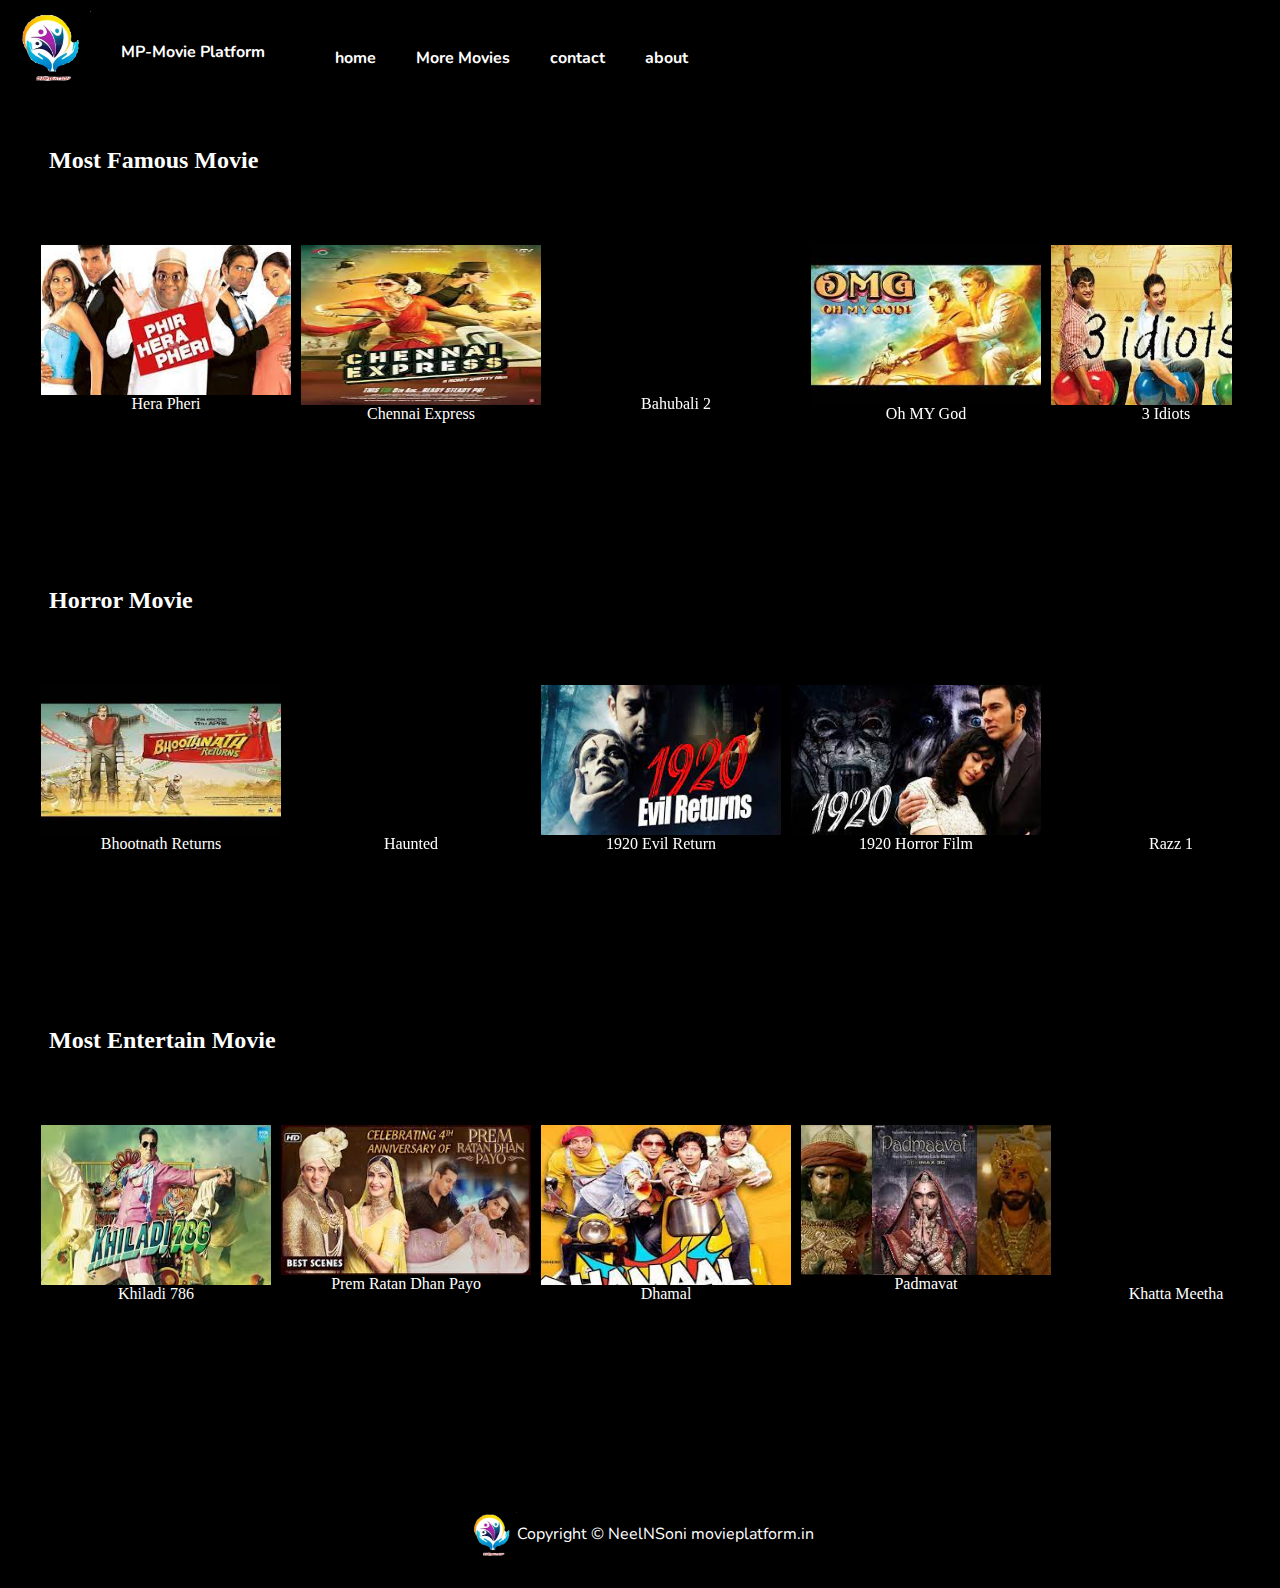
<file: index.html>
<html>
<head>
     <title>Movie Platform</title>
	 <link rel="stylesheet" href="css/night.css">
	 <link rel="stylesheet" href="css/responsive.css">
	 <link rel="shortcut icon" type="image/png" href="image/favicon.png">
</head>
<body>
      <header>
	     <div class="logo">
			  <img src="image/logo.jpeg" alt="logo" title="title" height="72px" width="80px" >   					  
		 </div>
         <p class=h1>MP-Movie Platform</p>
		 <nav class=nav>
			       <ul class=ul>
				       <li><a href="index.html">home</a></li>      	        
				       <li><a href="more.html">More Movies</a></li>	
                       <li><a href="contact.html">contact</a></li>
                       <li><a href="about.html">about</a></li>					   
				   </ul>
				   <! <div class="search">
				   <!     <input type="text" name="" id="" placeholder="Search here..." >
				   <!	<button class="btn"> <!Search>
				   <!     </button>
				   <! </div>
				  
	     </nav>	  		  
	  </header>
	    
	  <main>
	       <div class="main1">
		    &nbsp;&nbsp;&nbsp;&nbsp;&nbsp;&nbsp;&nbsp;&nbsp;&nbsp;&nbsp;&nbsp;&nbsp;&nbsp;&nbsp;&nbsp;&nbsp;&nbsp;&nbsp;&nbsp;&nbsp;&nbsp;&nbsp;&nbsp;&nbsp;
		    <h2 class="my-2">Most Famous Movie</h2> 
			
	         <div class="container">
		      <div class="group1">
			  
		        <div class="group11">
				   <a href="https://www.jiocinema.com/movies/phir-hera-pheri?type=0&id=e9745530c75e11eaa42c8f723f500b79"  frameborder="0" allow="accelerometer; autoplay; clipboard-write; encrypted-media; gyroscope; picture-in-picture" allowfullscreen>
				     <img src="image/php1.jfif" alt="Hera Pheri" width="250" height="150">
				   </a>
				   <p class="p1">Hera Pheri</p>
				</div>
				
				
				<div class="group11">
				   <a href="https://pagalfilm.work/n2016-1-load/2012%20to%202019%20Bollywood%20Films/Chennai%20Express%202013%20Full%20Movie/Chennai%20Express%202013%20Hdrip.mp4-0.html"  frameborder="0" allow="accelerometer; autoplay; clipboard-write; encrypted-media; gyroscope; picture-in-picture" allowfullscreen>
				     <img src="image/chennai.jfif" alt="Chennai Express" width="240" height="160">
				   </a>
				   <p class="p1">Chennai Express</p>
				</div>
				
				
				<div class="group11">
				   <iframe width="250" height="150" src="https://www.youtube.com/embed/pg0yOoQBlww" title="YouTube video player" frameborder="0" allow="accelerometer; autoplay; clipboard-write; encrypted-media; gyroscope; picture-in-picture" allowfullscreen></iframe>
				   <p class="p1">Bahubali 2</p>
				</div>
				
				
				<div class="group11">
				   <a href="https://www.jiocinema.com/watch/movies/omg--oh-my-god-/0/0/0_5o783214/0/0/"  frameborder="0" allow="accelerometer; autoplay; clipboard-write; encrypted-media; gyroscope; picture-in-picture" allowfullscreen>
				     <img src="image/omg.jfif" alt="Oh MY God" width="230" height="160">
				   </a>
				   <p class="p1">Oh MY God</p>
				</div>
				
				<div class="group11">
				   <a href="https://www.digit.in/digit-binge/movies/3-idiots-5816.html"  frameborder="0" allow="accelerometer; autoplay; clipboard-write; encrypted-media; gyroscope; picture-in-picture" allowfullscreen>
				     <img src="image/idiot.jfif" alt="3 Idiots" width="230" height="160">
				   </a>
				   <p class="p1">3 Idiots</p>
				</div>
				
				<div class="group11">
				   <a href="https://pagalfilm.work/2012%20to%202019%20Bollywood%20Films/Horror_Story_Dvdrip/MP4"  frameborder="0" allow="accelerometer; autoplay; clipboard-write; encrypted-media; gyroscope; picture-in-picture" allowfullscreen>
				     <img src="image/dangal.jfif" alt="Horror Story" width="240" height="150">
				   </a>
				   <p class="p1">Dangal</p>
				</div>
				
			  </div>		
		   </div>
	         
			 
			 
		   <h2 class="my-2">Horror Movie</h2> 
		   
		   <div class="container">
		      <div class="group1">
			  				
				
				
				<div class="group11">
				   <a href="https://pagalfilm.work/2012%20to%202019%20Bollywood%20Films/Bhoothnath_Returns_Dvdrip/MP4"  frameborder="0" allow="accelerometer; autoplay; clipboard-write; encrypted-media; gyroscope; picture-in-picture" allowfullscreen>
				     <img src="image/bhoot.jfif" alt="Bhootnath Returns" width="240" height="150">
				   </a>
				   <p class="p1">Bhootnath Returns</p>
				</div>
				
			
				
				<div class="group11">
				  <iframe width="240" height="150" src="https://www.youtube.com/embed/o0baGcklsI4" title="YouTube video player" frameborder="0" allow="accelerometer; autoplay; clipboard-write; encrypted-media; gyroscope; picture-in-picture" allowfullscreen></iframe>
				   <p class="p1">Haunted</p>
				</div>
				
				
				<div class="group11">
				   <a href="https://pagalfilm.work/2012%20to%202019%20Bollywood%20Films/1920%20Evil%20Returns%20Dvdrip"  frameborder="0" allow="accelerometer; autoplay; clipboard-write; encrypted-media; gyroscope; picture-in-picture" allowfullscreen>
				     <img src="image/as.jfif" alt="dangal" width="240" height="150">
				   </a>
				   <p class="p1">1920 Evil Return</p>
				</div>
				
				
				
				
				<div class="group11">
				   <a href="https://www.mxplayer.in/movie/watch-1920-movie-online-231405b119be8acb6ab9004bbc3d465f?watch=true"  frameborder="0" allow="accelerometer; autoplay; clipboard-write; encrypted-media; gyroscope; picture-in-picture" allowfullscreen>
				     <img src="image/1920.jfif" alt="1920 Horror Film" width="250" height="150">
				   </a>
				   <p class="p1">1920 Horror Film</p>
				</div>
				
				
				<div class="group11">
				   <iframe width="240" height="150" src="https://www.youtube.com/embed/wVTZfUlxN0Y" title="YouTube video player" frameborder="0" allow="accelerometer; autoplay; clipboard-write; encrypted-media; gyroscope; picture-in-picture" allowfullscreen></iframe>
				   <p class="p1">Razz 1</p>
				</div>
				
				
				<div class="group11">
				   <iframe width="240" height="150" src="https://www.youtube.com/embed/ak0_Lv506o0" title="YouTube video player" frameborder="0" allow="accelerometer; autoplay; clipboard-write; encrypted-media; gyroscope; picture-in-picture" allowfullscreen></iframe>
				   <p class="p1">Razz 2</p>
				</div>


                  <div class="group11">
				   <iframe width="240" height="150" src="https://www.youtube.com/embed/XF69it-aIf8" title="YouTube video player" frameborder="0" allow="accelerometer; autoplay; clipboard-write; encrypted-media; gyroscope; picture-in-picture" allowfullscreen></iframe>
				   <p class="p1">Razz 3</p>
				</div>
				
				
				
			 </div>		
			</div>
		

             <h2 class="my-2">Most Entertain Movie</h2> 
			
	         <div class="container">
		      <div class="group1">
			  
		        <div class="group11">
				   <a href="https://www.zee5.com/movies/details/khiladi-786/0-0-272002"  frameborder="0" allow="accelerometer; autoplay; clipboard-write; encrypted-media; gyroscope; picture-in-picture" allowfullscreen>
				     <img src="image/khiladi.jfif" alt="Khiladi 786" width="230" height="160">
				   </a>
				   <p class="p1">Khiladi 786</p>
				</div>
				
				<div class="group11">
				   <a href="https://pagalfilm.work/2012%20to%202019%20Bollywood%20Films/Prem_Ratan_Dhan_Payo_Dvdrip/MP4"  frameborder="0" allow="accelerometer; autoplay; clipboard-write; encrypted-media; gyroscope; picture-in-picture" allowfullscreen>
				     <img src="image/premratan.jfif" alt="Prem Ratan Dhan Payo" width="250" height="150">
				   </a>
				   <p class="p1">Prem Ratan Dhan Payo</p>
				</div>
				
				
				 <div class="group11">
				   <a href="https://www.mxplayer.in/movie/watch-dhamaal-movie-online-85eb6b02bc6ff80f41db04757238e1a2?watch=true"  frameborder="0" allow="accelerometer; autoplay; clipboard-write; encrypted-media; gyroscope; picture-in-picture" allowfullscreen>
				     <img src="image/dhamal.jfif" alt="Dhamal" width="250" height="160">
				   </a>
				   <p class="p1">Dhamal</p>
				</div>
				
				
				<div class="group11">
				   <a href="https://pagalfilm.work/2012%20to%202019%20Bollywood%20Films/Padmavat%20Dvdrip/MP4"  frameborder="0" allow="accelerometer; autoplay; clipboard-write; encrypted-media; gyroscope; picture-in-picture" allowfullscreen>
				     <img src="image/padmavat.jfif" alt="Padmavat" width="250" height="150">
				   </a>
				   <p class="p1">Padmavat</p>
				</div>
				
				
				<div class="group11">
				     <iframe width="230" height="160" src="https://www.youtube.com/embed/J04wXxSvpNU" title="YouTube video player" frameborder="0" allow="accelerometer; autoplay; clipboard-write; encrypted-media; gyroscope; picture-in-picture" allowfullscreen></iframe>	 
			    <p class="p1">Khatta Meetha</p>
				</div>
				
				<div class="group11">
				   <iframe width="230" height="160" src="https://www.youtube.com/embed/M6P0AjiiWEU" title="YouTube video player" frameborder="0" allow="accelerometer; autoplay; clipboard-write; encrypted-media; gyroscope; picture-in-picture" allowfullscreen></iframe>
				   <p class="p1">Sanju</p>
				</div>
				
				<div class="group11">
				   <a href="https://www.dailymotion.com/video/x4hc1uj"  frameborder="0" allow="accelerometer; autoplay; clipboard-write; encrypted-media; gyroscope; picture-in-picture" allowfullscreen>
				     <img src="image/sib.jfif" alt="Singh Is Bling" width="230" height="160">
				   </a>
				   <p class="p1">Singh Is Bling</p>
				</div>
			
						
			  </div>		
		   </div>

		
         </div>			
	  </main>

  
	  
	  <footer>
	          <div class="logo">
			     <img src="image/logo.jpeg" alt="logo" title="title" height="45px" width="50px" >   					  
		      </div>
	         <p class="text-center">Copyright &copy; NeelNSoni movieplatform.in</p>
	   </footer>
	  
</body>
</html>
</file>
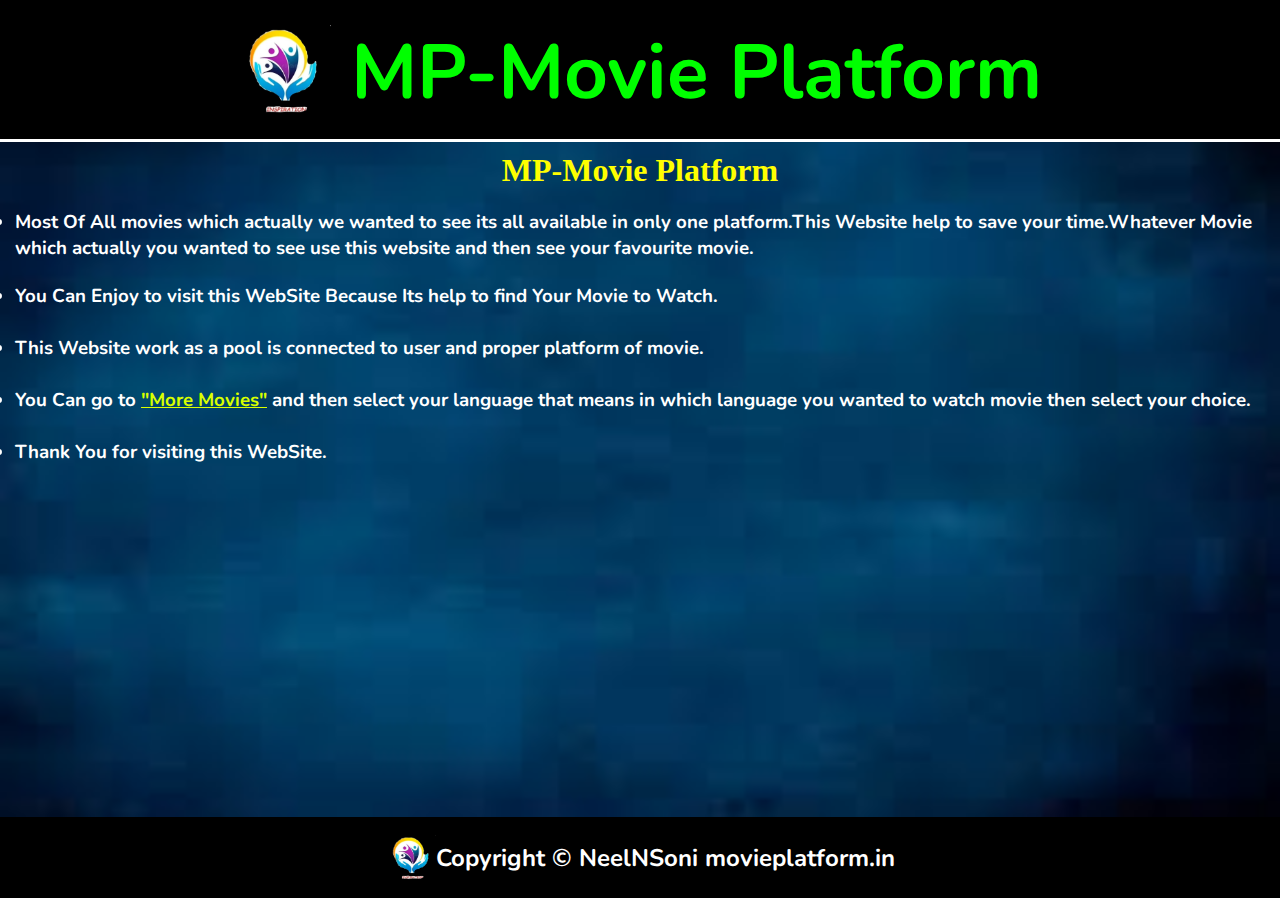
<file: about.html>
<html>
<head>
     <title>About</title>
	 <link rel="stylesheet" href="css/kalp.css">
	 <link rel="stylesheet" href="css/responsive1.css">
	 <link rel="shortcut icon" type="image/png" href="image/favicon.png">
</head>
<body>
      <header>
	        <nav>
	         <div class="logo">
			    <img src="image/logo.jpeg" alt="logo" title="title" height="90px" width="95px" >   					  
		     </div>
                <p class="neel">MP-Movie Platform</p> 
            </nav>			 
	  </header>
	  
	  <main>
	        <h1 class="hi">MP-Movie Platform</h1>
			<div>
			</div>
			<div>
			    <h3>
			    <ul class="bullet">
			       <li id="n1">
				        Most Of All movies which actually we wanted to see its all available in only one platform.This Website help to save your time.Whatever Movie which actually you wanted to see 
					use this website and then see your favourite movie.
				   </li>
				   &nbsp;&nbsp;
				   <div>
				   &nbsp;
				   </div>
				   <li id="n2">
				        You Can Enjoy to visit this WebSite Because Its help to find Your Movie to Watch.
				   </li>
				   &nbsp;
				   <li id="n3">
				       This Website work as a pool is connected to user and proper platform of movie.
				   </li>
				    &nbsp;
				   <li id="n4">
				        You Can go to <a href="more.html">"More Movies"</a> and then select your language that means in which language you wanted to watch movie then select your choice.
				   </li>
				   &nbsp;
				  <li id="n5">
				       Thank You for visiting this WebSite.
				  </li>
				  &nbsp;
				</ul>
				</h3>
			</div>
	  </main>
	  
	   <footer>
	          <div class="logo">
			     <img src="image/logo.jpeg" alt="logo" title="title" height="45px" width="50px" >   					  
		      </div>
	         <p class="text-center">Copyright &copy; NeelNSoni movieplatform.in</p>
			  
	   </footer>
	   
	  
</body>
</html>
</file>
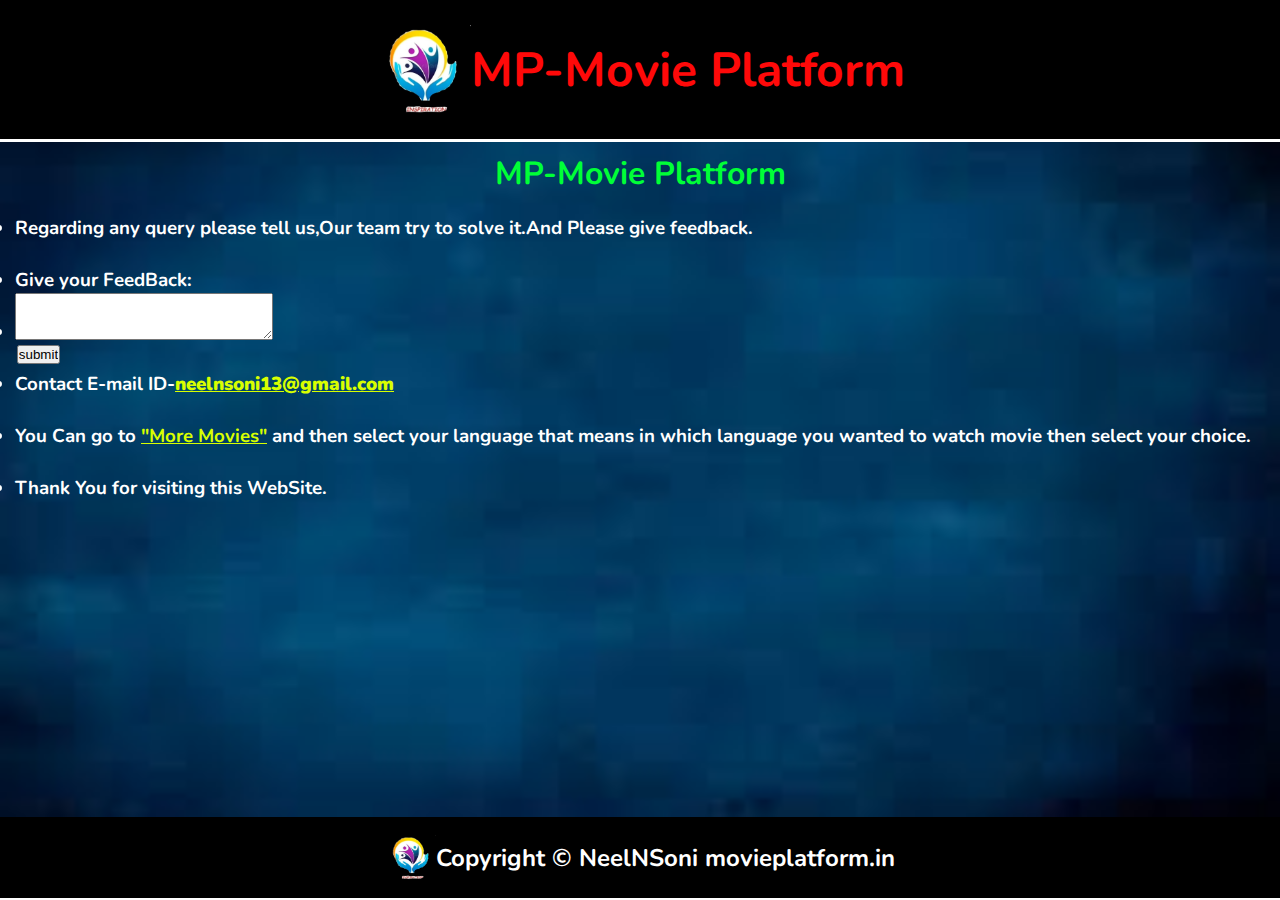
<file: contact.html>
<html>
<head>
     <title>Contact</title>
	 <link rel="stylesheet" href="css/tiger.css">
	 <link rel="stylesheet" href="css/responsive2.css">
	 <link rel="shortcut icon" type="image/png" href="../image/favicon.png">
</head>
<body>
      <header>
	         <div class="logo">
			  <img src="image/logo.jpeg" alt="logo" title="title" height="90px" width="95px" >   					  
		     </div>
             <p class=h1>MP-Movie Platform</p>
	         
	  </header>
	  
	   <main>
	        <h1 class="hi">MP-Movie Platform</h1>
			<div>
			</div>
			<div>
			    <h3>
			    <ul class="bullet">
			       <li id="n1">
				       Regarding any query please tell us,Our team try to solve it.And Please give feedback.
				   </li>
				   &nbsp;&nbsp;
				   
				   <li id="n2">
				        Give your FeedBack: 
						<div class="search">
						     <form>
				                 <textarea name="feedback" cols="30" rows="3" placeholder="Enter feedback..." >   
							     </textarea>
								 <input type="submit" name="submit" value="submit" >
									</input>
								 &nbsp;
							</form>
				        </div>
						
				   </li>
				   &nbsp;
				   <li>
				       &nbsp;
				   </li>
				    &nbsp;
					<li id="n3"> 
				       Contact E-mail ID-<b><span class="email">neelnsoni13@gmail.com</span></b>
				   </li>
				    &nbsp;
					
				   <li id="n4">
				        You Can go to <a href="more.html">"More Movies"</a> and then select your language that means in which language you wanted to watch movie then select your choice.
				   </li>
				   &nbsp;
				  <li id="n5">
				       Thank You for visiting this WebSite.
				  </li>
				  &nbsp;
				</ul>
				</h3>
			</div>
	  </main>
	  
	   <footer>
	          <div class="logo">
			     <img src="image/logo.jpeg" alt="logo" title="title" height="45px" width="50px" >   					  
		      </div>
	         <p class="text-center">Copyright &copy; NeelNSoni movieplatform.in</p>
			  
	   </footer>
	  
</body>
</html>
</file>
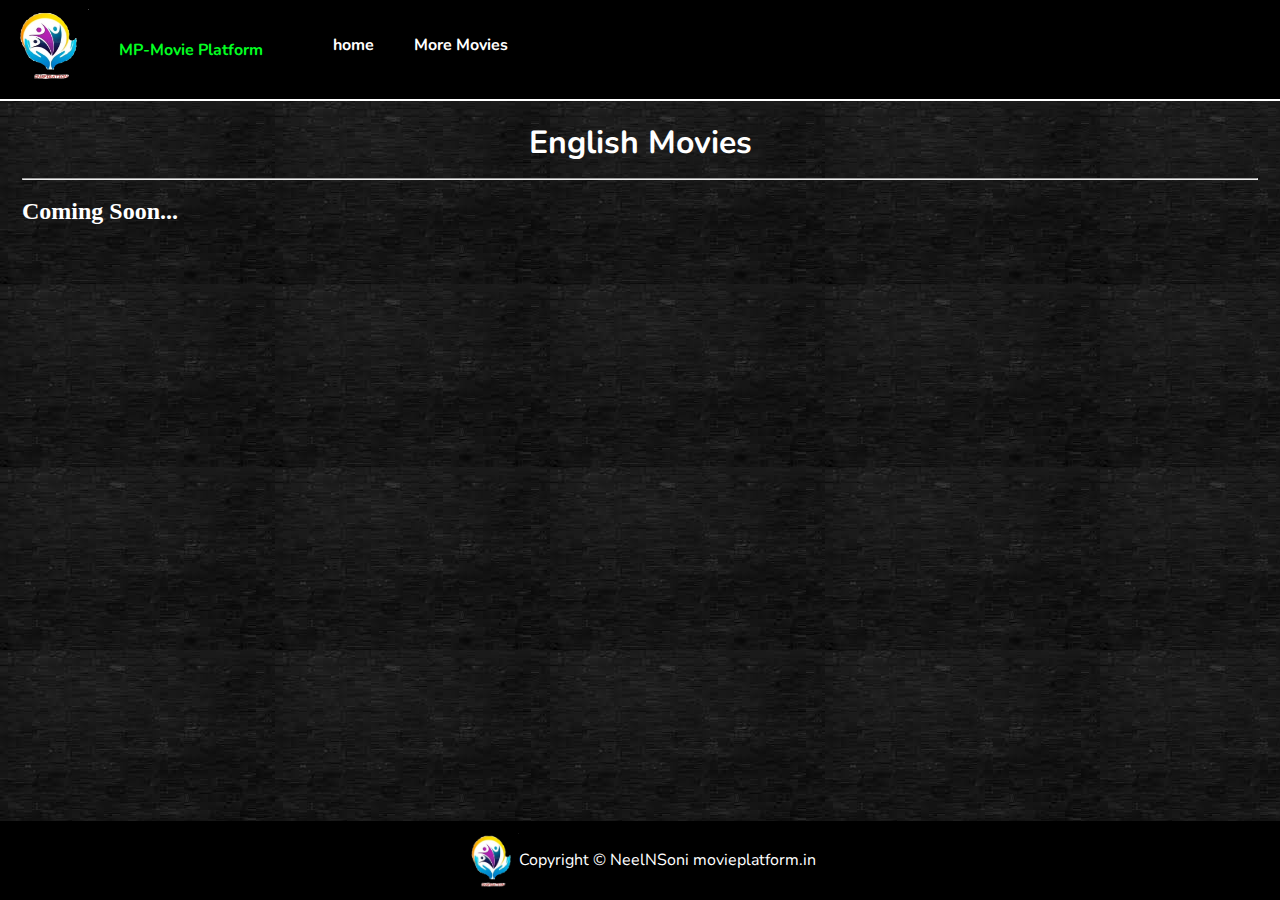
<file: english.html>
<html>
<head>
     <title>English Movies</title>
	 <link rel="stylesheet" href="css/english.css">
	 <link rel="stylesheet" href="css/responsive3.css">
	 <link rel="shortcut icon" type="image/png" href="image/favicon.png">
	 
</head>
<body>
      <header>
	     <div class="logo1">
			  <img src="image/logo.jpeg" alt="logo" title="title" height="72px" width="80px" >   					  
		 </div>
         <p class=h1>MP-Movie Platform</p>
		 <nav class=nav>
			       <ul class=ul>
				       <li><a href="index.html">home</a></li>      	        
				       <li><a href="more.html">More Movies</a></li>				   
				   </ul>
				  
	     </nav>	  		  
	  </header>
	    
	  <main>
	       
	       <div class="main1">
		    &nbsp;&nbsp;&nbsp;&nbsp;&nbsp;&nbsp;&nbsp;&nbsp;&nbsp;&nbsp;&nbsp;&nbsp;&nbsp;&nbsp;&nbsp;&nbsp;&nbsp;&nbsp;&nbsp;&nbsp;&nbsp;&nbsp;&nbsp;&nbsp;
		   <h1 class="pranav" >English Movies</h1>
		   <hr/>
		   &nbsp;
		   <div>
		       <h2 class="heet">Coming Soon...</h2>
		   </div>
           </div>			
	  </main>

  
	  
	  <footer>
	          <div class="logo">
			     <img src="image/logo.jpeg" alt="logo" title="title" height="55px" width="55px" >   					  
		      </div>
	         <p class="text-center">Copyright &copy; NeelNSoni movieplatform.in</p>
			  
	   </footer>
	  
</body>
</html>
</file>
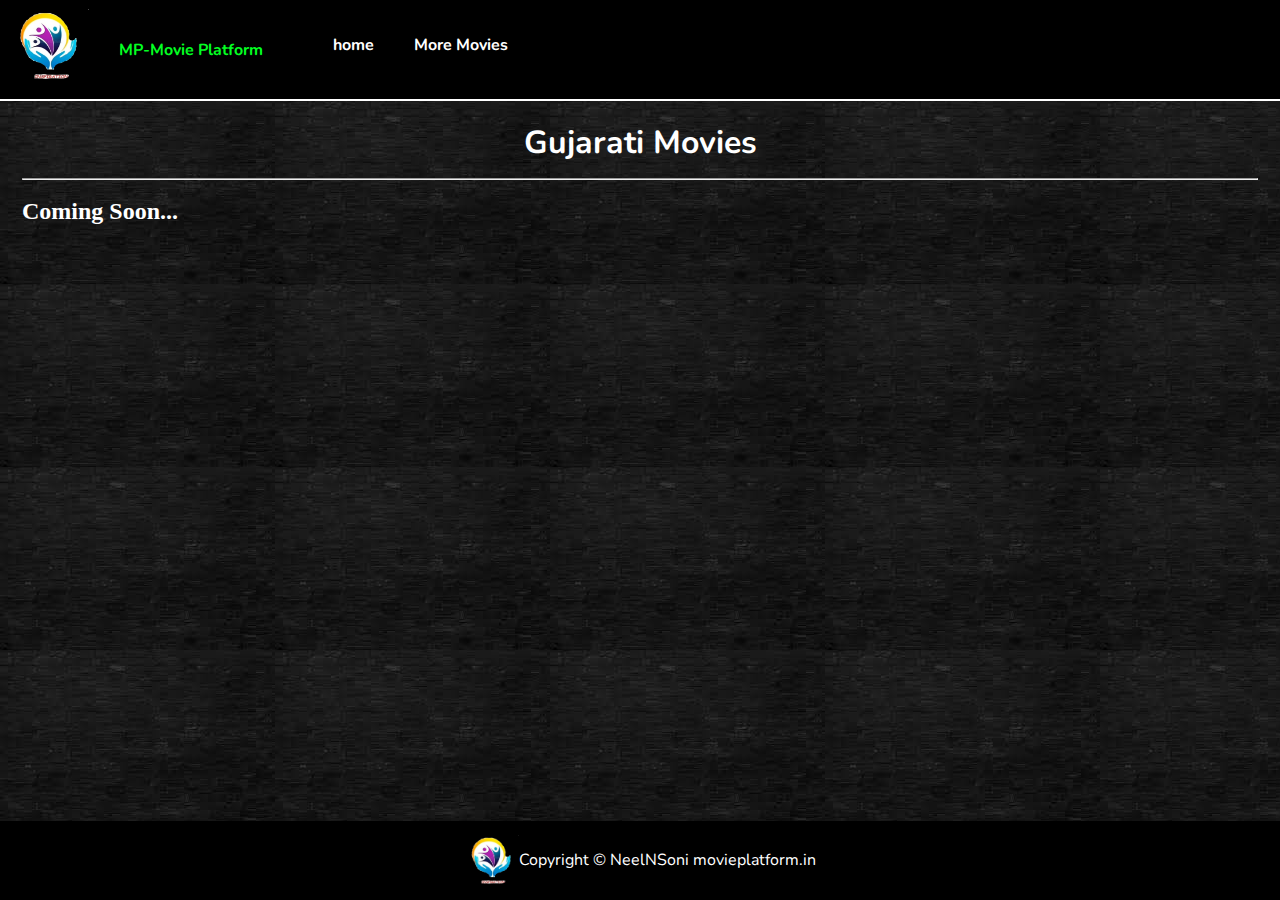
<file: gujarati.html>
<html>
<head>
     <title>English Movies</title>
	 <link rel="stylesheet" href="css/gujarati.css">
	 <link rel="stylesheet" href="css/responsive4.css">
	 <link rel="shortcut icon" type="image/png" href="image/favicon.png">
</head>
<body>
      <header>
	     <div class="logo">
			  <img src="image/logo.jpeg" alt="logo" title="title" height="72px" width="80px" >   					  
		 </div>
         <p class=h1>MP-Movie Platform</p>
		 <nav class=nav>
			       <ul class=ul>
				       <li><a href="index.html">home</a></li>      	        
				       <li><a href="more.html">More Movies</a></li>				   
				   </ul>
				  
	     </nav>	  		  
	  </header>
	    
	  <main>
	       
	       <div class="main1">
		    &nbsp;&nbsp;&nbsp;&nbsp;&nbsp;&nbsp;&nbsp;&nbsp;&nbsp;&nbsp;&nbsp;&nbsp;&nbsp;&nbsp;&nbsp;&nbsp;&nbsp;&nbsp;&nbsp;&nbsp;&nbsp;&nbsp;&nbsp;&nbsp;
		   <h1 class="pranav" >Gujarati Movies</h1>
		   <hr/>
		   &nbsp;
		   <div>
		       <h2>Coming Soon...</h2>
		   </div>
           </div>			
	  </main>

  
	  
	  <footer>
	          <div class="logo">
			     <img src="image/logo.jpeg" alt="logo" title="title" height="50px" width="55px" >   					  
		      </div>
	         <p class="text-center">Copyright &copy; NeelNSoni movieplatform.in</p>
			  
	   </footer>
	  
</body>
</html>
</file>
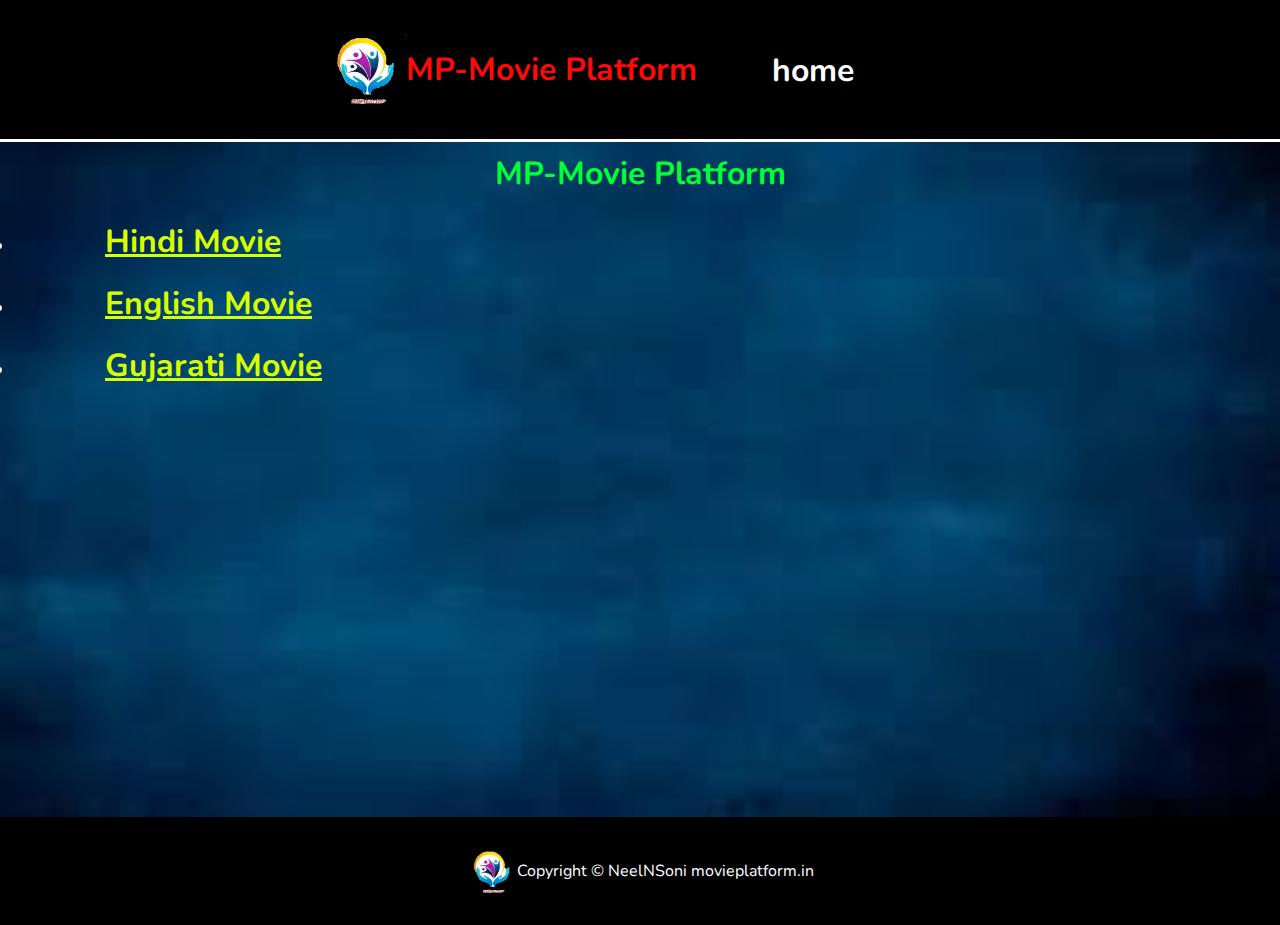
<file: more.html>
<html>
<head>
     <title>More Movies</title>
	 <link rel="stylesheet" href="css/last.css">
	 <link rel="stylesheet" href="css/responsive6.css">
	 <link rel="shortcut icon" type="image/png" href="image/favicon.png">
</head>
<body>
      <header>
	     <div class="logo">
			  <img src="image/logo.jpeg" alt="logo" title="title" height="72px" width="80px" >   					  
		 </div>
         <p class=h1>MP-Movie Platform</p>
		 <nav class=nav>
			       <ul class="ul">
				       <li class="eb"><a href="index.html">home</a></li>      	        			   
				   </ul>		  
	     </nav>	  		  
	  </header>
       
      <main>
	        <h1 class="hi">MP-Movie Platform</h1>
			<div>
			</div>
			<div>
			    <h3>
			    <ul class="bullet">
			       <li id="n1">
				       <a href="hindi.html">Hindi Movie</a>
				   </li>
				   &nbsp;
				   <li id="n2">
				        <a href="english.html">English Movie</a>
				   </li>
				    &nbsp;
					<li id="n3">
				        <a href="gujarati.html">Gujarati Movie</a>
				   </li>
				    &nbsp;
				  &nbsp;
				</ul>
				</h3>
			</div>
	      
	  </main>
	   
	  <footer>
	          <div class="logo">
			     <img src="image/logo.jpeg" alt="logo" title="title" height="45px" width="50px" >   					  
		      </div>
	         <p class="text-center">Copyright &copy; NeelNSoni movieplatform.in</p>
			  
	   </footer>
	  
</body>
</html>
</file>
<file: css/night.css>
@import url('https://fonts.googleapis.com/css2?family=Castoro&family=Nunito:wght@200&display=swap');

*{
	padding:0px;
	margin:0;
}

header{
	padding:1vh;
	margin:0;
	background:black;
	color:white;
	border:2px solid black;	
	font-family: 'Castoro', serif;
    font-family: 'Nunito', sans-serif;
	display:flex;
	font-weight: bold;
}

.h1{
	margin:30px
		
}
.h1:hover{
	margin:30px;	
	list-style:none;
	transform: scale(1.5);
	padding:0 20px;
	color:rgb(243, 247, 2);
	font-weight: bold;
	
}

.nav{
	display:flex;
	padding:20px;
}

nav ul{
	display:flex;
	height:6vh;
	justify-content:flex-start;
	align-items:center;
}

nav ul li{
	list-style:none;
	padding:0 20px;
}

nav ul li:hover{
	list-style:none;
	padding:0 20px;
	transform: scale(1.5);
}

nav ul li a{
	color:white;
	text-decoration:none;
	
}

nav ul li a:hover{
	color:rgb(2, 163, 237);
	font-weight: bold;
}


.search{
	padding:0px;
}

.search input{
	 height:35;
	 border-radius:15px;
	 width:400;
	 margin: 0 10px 0 25px;
	 padding: 0 5px;
}

.btn{
	 border:solid white;
	 width:60;
	 height:35;
	 border-radius:15px;
	 cursor:pointer;
}

.btn:hover{
	 font-weight:bold;
	 color:solid white;
	 transform: scale(1.3);
	 border:solid white;
	 width:60;
	 height:35;
	 border-radius:15px;
	 cursor:pointer;
	 
}

main{
	background:black;
	color:white;
	padding:1px 29px;
}
.main1{
	max-width:91vw;
	margin:12px 20px;
	
}

.container{
	
	display:flex;
	min-height:50vh;
	margin: 1px 0 -39px 5px;
}

.p1{
	text-align:center;
}

.group1{
	display:flex;
	min-height:39vh;
	margin: 50px -18px;
	padding:-10px 0 0 10px;	
	overflow-x:scroll;
}

.group11{
	margin:20px 5px;
}


footer{
	height:12vh;
	background-color:black;
	color:white;	
	display:flex;
	justify-content:center;
	align-items:center;
	font-family: 'Castoro', serif;
    font-family: 'Nunito', sans-serif;
}
</file>
<file: css/responsive.css>
@media only screen and (max-width:1200px){  

html{
	font-size:2em;
	/*font-size:220%;*/
}	

img{
	 height: 132px;
    width: 150px;
}
.container{
	display: flex;
    min-height: 49vh;
    margin: -31px 0px -460px 5px;
}
.group1{
    display: flex;
    min-height: 48vh;
    margin: 63px -12px 0px -3px;
    padding: -10px 0 0 10px;
    overflow-x: scroll;
}
main{
	background: black;
    color: white;
    padding: 9px 23px;
	height:100vh;
}
footer{
	height:10vh;
	background-color:black;
	color:white;	
	display:flex;
	justify-content:center;
	align-items:center;
	font-family: 'Castoro', serif;
    font-family: 'Nunito', sans-serif;
}

}
</file>
<file: css/kalp.css>
@import url('https://fonts.googleapis.com/css2?family=Castoro&family=Nunito:wght@200&display=swap');

*{
	padding:0;
	margin:0;
}

header{
	height:13vh;
	text-align:center;
	align-items:center;
	padding:1vh;
	margin:0;
	background-color:black;
	color:#ff0909;
	font-size:xxx-large;
	border:2px solid black;	
	font-family: 'Castoro', serif;
    font-family: 'Nunito', sans-serif;
	display:flex;
	justify-content:center;
	font-weight: bold;		
}

nav{
    display: flex;
}

.logo{
    display: flex;
    align-items: center;
	padding:0px 0px 0px 0px;
	
}

.neel{
	font-size:8.5vh;
	font-family: 'Castoro', serif;
    font-family: 'Nunito', sans-serif;
	display:flex;
	justify-content:center;
	font-weight: bold;	
	padding:10px 3px 3px 20px;
	color:#00ff00;
	
}


main{
	background-color:white;
	background-image:url("../image/bi1.jfif");
	min-height:75vh;
	background-position: center;
    background-repeat: no-repeat;
    background-size: cover;
	color:yellow;
}

.h1{
	display:flex;
	justify-content:center;
	align-items: center;
	font-weight: bold;
	font-family: 'Castoro', serif;
    font-family: 'Nunito', sans-serif;
	color:#00ff37;
	margin: 0px 10px 0px;
    padding: 22px;
}

li{
	height:30px;
	font-family: 'Castoro', serif;
    font-family: 'Nunito', sans-serif;
	justify-content:center;
	color:white;
	font-weight: bold;
	
}

li a{
	color:#d8ff00;
	text-decoration:underline;
}

li a:hover{
	color:#04ff00;
	font-weight: bold;
	text-decoration:none;
	padding:0 20px;
	transform: scale(1.5);
}

.bullet{
	padding:5px;
	margin:0 10px 0 10px;
}

.hi{
	padding:10px;
	margin:3px 9px 5px 9px;
	text-align:center;
}



footer{
	height:9vh;
	background-color:black;
	font-size:x-large;
	color:white;	
	display:flex;
	justify-content:center;
	align-items:center;
	font-family: 'Castoro', serif;
    font-family: 'Nunito', sans-serif;
	font-weight: bold;
}
</file>
<file: css/responsive1.css>
@media only screen and (max-width:1000px){  

html{
	font-size:2em;
	/*font-size:220%;*/
}

img{
	 height: 151px;
    width: 180px;
}

footer{
	height:15vh;
	background-color:black;
	color:white;	
	display:flex;
	justify-content:center;
	align-items:center;
	font-family: 'Castoro', serif;
    font-family: 'Nunito', sans-serif;
}

#n1{
	margin: 10px 0px 430px 16px;
}

#n2{
	 margin: 4px 0px 170px 18px;
}
#n3{
	margin: 14px 0px 155px 17px;
}
#n4{
    margin: 31px 20px 330px 18px;
}
#n5{
	margin:20px 0px 50px 20px;
}

p.neel{
	font-size:5.4vh;
    }
}



@media only screen  and (max-width:700px){  

#n1{
	margin: 10px 0px 430px 16px;
}
#n2{
	 margin: 4px 0px 170px 18px;
}
#n3{
	margin: 14px 0px 155px 17px;
}
#n4{
    margin: 31px 20px 330px 18px;
}
#n5{
	margin:20px 0px 50px 20px;
}


}


@media only screen and (max-width:560px){  

#n1{
	margin: 10px 0px 430px 16px;
}
#n2{
	 margin: 4px 0px 170px 18px;
}
#n3{
	margin: 14px 0px 155px 17px;
}
#n4{
    margin: 31px 20px 330px 18px;
}
#n5{
	margin:20px 0px 50px 20px;
}

}
</file>
<file: css/tiger.css>
@import url('https://fonts.googleapis.com/css2?family=Castoro&family=Nunito:wght@200&display=swap');

*{
	padding:0;
	margin:0;
}

header{
	height:13vh;
	text-align:center;
	align-items:center;
	padding:1vh;
	margin:0;
	background-color:black;
	color:#ff0909;
	font-size:xxx-large;
	border:2px solid black;	
	font-family: 'Castoro', serif;
    font-family: 'Nunito', sans-serif;
	display:flex;
	justify-content:center;
	font-weight: bold;
	
}

.search{
	height: 33px;
    width: 57px;
    border-radius: 13px;
    background-color: black;
    color: white;
    text-align: center;
    justify-content: center;
}

input submit{
	border:solid white;
	 width:60;
	 height:35;
	 border-radius:15px;
	 cursor:pointer;
	
}

main{
	background-color:white;
	background-image:url("../image/bi1.jfif");
	min-height:75vh;
	background-position: center;
    background-repeat: no-repeat;
    background-size: cover;
	color:yellow;
}

h1{
	display:flex;
	justify-content:center;
	font-weight: bold;
	font-family: 'Castoro', serif;
    font-family: 'Nunito', sans-serif;
	color:#00ff37;
}

li{
	height:30px;
	font-family: 'Castoro', serif;
    font-family: 'Nunito', sans-serif;
	justify-content:center;
	color:white;
	font-weight: bold;
	
}

li a{
	color:#d8ff00;
	text-decoration:underline;
}

li a:hover{
	color:#04ff00;
	font-weight: bold;
	text-decoration:none;
	padding:0 20px;
	transform: scale(1.5);
}

.bullet{
	padding:5px;
	margin:0 10px 0 10px;
}

.email{
	color:#d8ff00;
	text-decoration:underline;
}

.email:hover{
	color:#d8ff00;
	text-decoration:underline;
	color:yellow;
	background-color:black;
	color:#04ff00;
	font-weight: bold;
	text-decoration:none;
	padding:0 20px;
	transform: scale(1.5);
}

.hi{
	padding:10px;
	margin:3px 9px 5px 9px;
}

footer{
	height:9vh;
	background-color:black;
	font-size:x-large;
	color:white;	
	display:flex;
	justify-content:center;
	align-items:center;
	font-family: 'Castoro', serif;
    font-family: 'Nunito', sans-serif;
	font-weight: bold;
}
</file>
<file: css/responsive2.css>
@media only screen and (max-width:1000px){  

html{
	font-size:2em;
	/*font-size:220%;*/
}
header{
	font-size:2.6em;
}
img{
	 height: 132px;
    width: 150px;
}
footer{
	height:12vh;
	background-color:black;
	color:white;	
	display:flex;
	justify-content:center;
	align-items:center;
	font-family: 'Castoro', serif;
    font-family: 'Nunito', sans-serif;
}

#n1{
	margin: 27px 0px 210px 20px;
}

#n2{
	 margin: 4px 0px 22px 22px;
}
#n3{
	margin: 14px 0px 155px 17px;
}
#n4{
    margin: 31px 20px 330px 18px;
}
#n5{
	margin:20px 0px 50px 20px;
}

p.neel{
	font-size:5.5vh;
    }
}



@media only screen  and (max-width:700px){  

#n1{
	margin: 27px 0px 210px 20px;
}
#n2{
	 margin: 4px 0px 22px 22px;
}
#n3{
	margin: 14px 0px 155px 17px;
}
#n4{
    margin: 31px 20px 330px 18px;
}
#n5{
	margin:20px 0px 50px 20px;
}


}


@media only screen and (max-width:560px){  

#n1{
	margin: 27px 0px 210px 20px;
}
#n2{
	 margin: 4px 0px 22px 22px;
}
#n3{
	margin: 14px 0px 155px 17px;
}
#n4{
    margin: 31px 20px 330px 18px;
}
#n5{
	margin:20px 0px 50px 20px;
}

}
</file>
<file: css/english.css>
@import url('https://fonts.googleapis.com/css2?family=Castoro&family=Nunito:wght@200&display=swap');

*{
	padding:0;
	margin:0;
}

header{
	padding:0.411rem;
	margin:0;
	background:black;
	color:white;
	border:0.125rem solid black;	
	font-family: 'Castoro', serif;
    font-family: 'Nunito', sans-serif;
	display:flex;
	font-weight: bold;
	
}

.pranav{
	margin:0rem 0rem 0.875rem 0rem;
	font-family: 'Castoro', serif;
    font-family: 'Nunito', sans-serif;
	min-height:0.313rem;
	/*min-height:4rem;*/
	display:flex;
	text-align:center;
	justify-content:center;
}


.h1{
	margin:1.875rem;
    color:#03ff22;	
}
.h1:hover{
	margin:1.875rem;	
	list-style:none;
	transform: scale(1.5);
	padding:0 1.25rem;
	color:rgb(243, 247, 2);
	font-weight: bold;
	
}

.nav{
	display:flex;
	padding:1.25rem;
}

nav ul{
	display:flex;
	height:2.053rem;
	justify-content:flex-start;
	align-items:center;
}


nav ul li{
	list-style:none;
	padding:0 1.25rem;
}

nav ul li:hover{
	list-style:none;
	padding:0 1.25rem;
	transform: scale(1.5);
}

nav ul li a{
	color:white;
	text-decoration:none;
	
}

nav ul li a:hover{
	color:rgb(2, 163, 237);
	font-weight: bold;
}


.search{
	padding:0rem;
}

.search input{
	 height:35;
	 border-radius:0.938rem;
	 width:400;
	 margin: 0 0.625rem 0 1.563rem;
	 padding: 0 0.313rem;
}

.btn{
	 border:solid white;
	 width:60;
	 height:35;
	 border-radius:0.938rem;
	 cursor:pointer;
}

.btn:hover{
	 font-weight:bold;
	 color:solid white;
	 transform: scale(1.3);
	 border:solid white;
	 width:60;
	 height:35;
	 border-radius:0.938rem;
	 cursor:pointer;
	 
}

main{
	background:black;
	color:white;
	background-image:url("../image/bi.jfif");
	min-height:80%;
}
.main1{
	max-width:91rem;
	margin:0.125rem 1.25rem;
	padding:2;
}

.container{
	
	display:flex;
	min-height:20.531rem;
	margin: 0.063rem 0 -2.438rem 0.313rem;
}

.p1{
	text-align:center;
}

.group1{
	display:flex;
	min-height:16.01rem;
	margin: 3.125rem -1.125rem;
	padding:-0.625rem 0 0 0.625rem;	
	overflow-x:scroll;
}

.group11{
	margin:1.25rem 0.313rem;
}


footer{
	height:4.92rem;
	background-color:black;
	color:white;	
	display:flex;
	justify-content:center;
	align-items:center;
	font-family: 'Castoro', serif;
    font-family: 'Nunito', sans-serif;
}
</file>
<file: css/responsive3.css>
@media only screen and (max-width:1200px){  

html{
	font-size:2em;
	/*font-size:220%;*/
}	
.h1{
	margin:0.875rem;
    color:#03ff22;	
	font-size:1.2rem;
}
.ul{
	font-size:1.4rem;
}
img{
	 height: 132px;
    width: 150px;
}

}
</file>
<file: css/gujarati.css>
@import url('https://fonts.googleapis.com/css2?family=Castoro&family=Nunito:wght@200&display=swap');

*{
	padding:0px;
	margin:0;
}

header{
	padding:0.411rem;
	margin:0;
	background:black;
	color:white;
	border:0.125rem solid black;	
	font-family: 'Castoro', serif;
    font-family: 'Nunito', sans-serif;
	display:flex;
	font-weight: bold;
	
}

.pranav{
	margin:0rem 0rem 0.875rem 0rem;
	font-family: 'Castoro', serif;
    font-family: 'Nunito', sans-serif;
	min-height:0.313rem;
	/*min-height:4rem;*/
	display:flex;
	text-align:center;
	justify-content:center;
}


.h1{
	margin:1.875rem;
    color:#03ff22;	
}
.h1:hover{
	margin:1.875rem;	
	list-style:none;
	transform: scale(1.5);
	padding:0 1.25rem;
	color:rgb(243, 247, 2);
	font-weight: bold;
	
}

.nav{
	display:flex;
	padding:1.25rem;
}

nav ul{
	display:flex;
	height:2.053rem;
	justify-content:flex-start;
	align-items:center;
}


nav ul li{
	list-style:none;
	padding:0 1.25rem;
}

nav ul li:hover{
	list-style:none;
	padding:0 1.25rem;
	transform: scale(1.5);
}

nav ul li a{
	color:white;
	text-decoration:none;
	
}

nav ul li a:hover{
	color:rgb(2, 163, 237);
	font-weight: bold;
}


.search{
	padding:0rem;
}

.search input{
	 height:35;
	 border-radius:0.938rem;
	 width:400;
	 margin: 0 0.625rem 0 1.563rem;
	 padding: 0 0.313rem;
}

.btn{
	 border:solid white;
	 width:60;
	 height:35;
	 border-radius:0.938rem;
	 cursor:pointer;
}

.btn:hover{
	 font-weight:bold;
	 color:solid white;
	 transform: scale(1.3);
	 border:solid white;
	 width:60;
	 height:35;
	 border-radius:0.938rem;
	 cursor:pointer;
	 
}

main{
	background:black;
	color:white;
	background-image:url("../image/bi.jfif");
	min-height:80%;
}
.main1{
	max-width:91rem;
	margin:0.125rem 1.25rem;
	padding:2;
}

.container{
	
	display:flex;
	min-height:20.531rem;
	margin: 0.063rem 0 -2.438rem 0.313rem;
}

.p1{
	text-align:center;
}

.group1{
	display:flex;
	min-height:16.01rem;
	margin: 3.125rem -1.125rem;
	padding:-0.625rem 0 0 0.625rem;	
	overflow-x:scroll;
}

.group11{
	margin:1.25rem 0.313rem;
}


footer{
	height:4.92rem;
	background-color:black;
	color:white;	
	display:flex;
	justify-content:center;
	align-items:center;
	font-family: 'Castoro', serif;
    font-family: 'Nunito', sans-serif;
}
</file>
<file: css/responsive4.css>
@media only screen and (max-width:1200px){  

html{
	font-size:2em;
	/*font-size:220%;*/
}	
.h1{
	margin:0.875rem;
    color:#03ff22;	
	font-size:1.2rem;
}
.ul{
	font-size:1.4rem;
}
img{
	 height: 132px;
    width: 150px;
}

}
</file>
<file: css/last.css>
@import url('https://fonts.googleapis.com/css2?family=Castoro&family=Nunito:wght@200&display=swap');

*{
	padding:0;
	margin:0;
}

header{
	height:15vh;
	text-align:center;
	align-items:center;
	padding:0vh;
	margin:0;
	background-color:black;
	color:#ff0909;
	font-size:xx-large;
	border:2px solid black;	
	font-family: 'Castoro', serif;
    font-family: 'Nunito', sans-serif;
	display:flex;
	justify-content:center;
	font-weight: bold;
	
}

.nav{
	display:flex;
	padding:25px;
}

nav ul{
	display:flex;
	height:7vh;
	justify-content:flex-start;
	align-items:center;
}

nav ul li{
	list-style:none;
	padding:0 45px 12px 20px;
}

nav ul li:hover{
	list-style:none;
	padding:0 25px 0 25px;
	transform: scale(1.2);
}

nav ul li a{
	color:white;
	text-decoration:none;
	
	
}

nav ul li a:hover{
	color:rgb(2, 163, 237);
	font-weight: bold;
}


main{
	background-color:white;
	background-image:url("../image/bi1.jfif");
	min-height:75vh;
	background-position: center;
    background-repeat: no-repeat;
    background-size: cover;
	color:yellow;
}

h1{
	display:flex;
	justify-content:center;
	font-weight: bold;
	font-family: 'Castoro', serif;
    font-family: 'Nunito', sans-serif;
	color:#00ff37;
}

li{
	height:30px;
	font-family: 'Castoro', serif;
    font-family: 'Nunito', sans-serif;
	justify-content:center;
	color:white;
	font-weight: bold;
	padding:5px 60px;
	
	
}

li a{
	color:#d8ff00;
	text-decoration:underline;
	font-size:xx-large;
	padding:5px 30px;
}

li a:hover{
	color:#ff0099;
	font-weight: bold;
	text-decoration:none;
	padding:0 10px;
	transform: scale(1.5);
	font-size:xxx-large;
}

.bullet{
	padding:5px;
	margin:0 10px 0 10px;
}

.hi{
	padding:10px;
	margin:3px 9px 5px 9px;
}



footer{
	height:12vh;
	background-color:black;
	color:white;	
	display:flex;
	justify-content:center;
	align-items:center;
	font-family: 'Castoro', serif;
    font-family: 'Nunito', sans-serif;
}
</file>
<file: css/responsive6.css>
@media only screen and (max-width:1200px){  

html{
	font-size:2em;
	/*font-size:220%;*/
}	
img{
	height:145px;
	width:156px;
}

.h1{
	font-size:2.1rem;
}
.eb a{
	font-size:2.2rem;
}

#n1{
	font-size:2rem;
}
#n2{
	font-size:2rem;
}
#n3{
	font-size:2rem;
}
#n4{
	font-size:2rem;
}
li a{
	color: #d8ff00;
    text-decoration: underline;
    font-size: 1.7rem;
    padding: 0px 19px;
}
.bullet{
    padding: 40px;
    margin: 10px 0px 0px 19px;
}	

}
</file>
